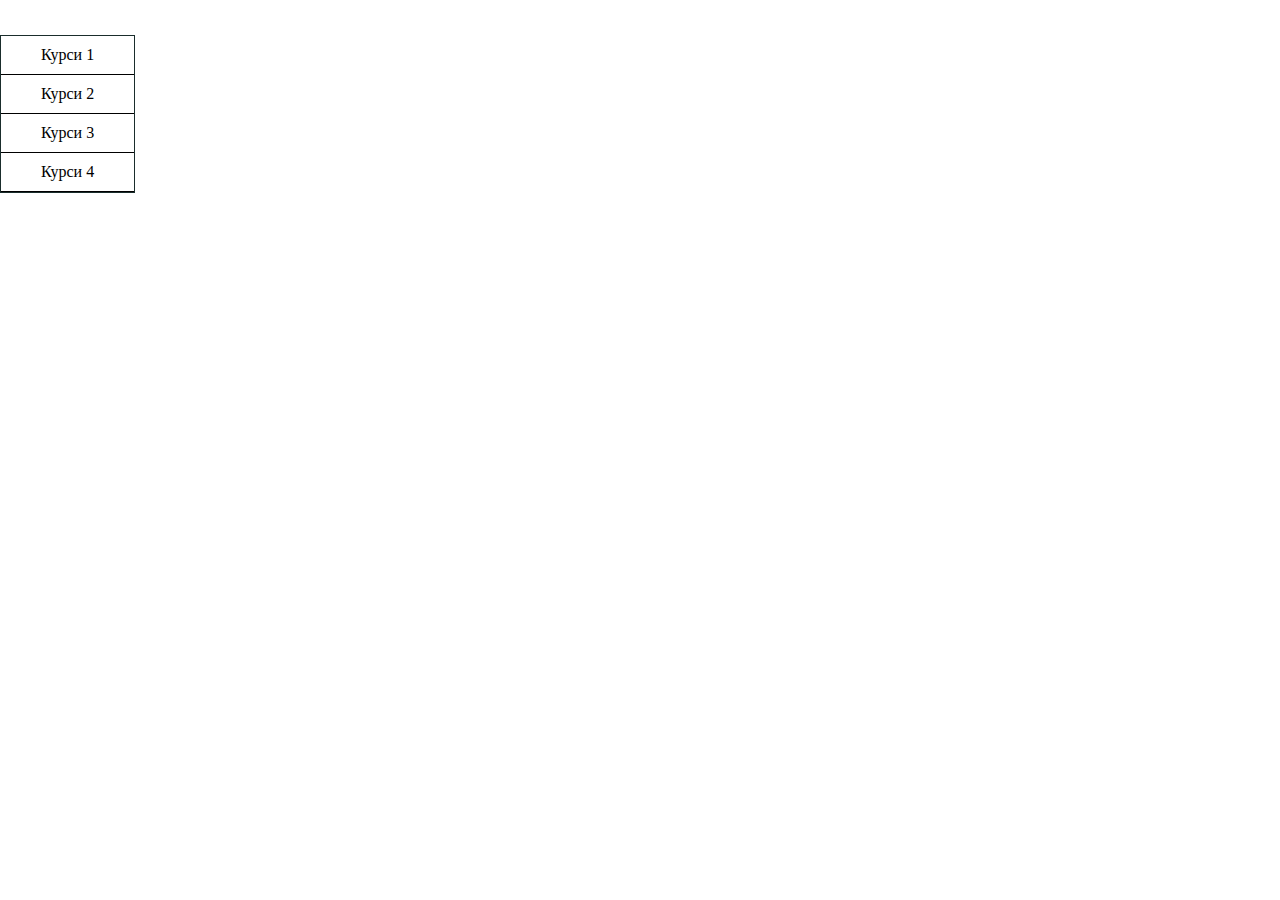
<file: index.html>
<!DOCTYPE html>
<html lang="en">
<head>
    <meta charset="UTF-8">
    <meta name="viewport" content="width=device-width, initial-scale=1.0">
    <link rel="stylesheet" href="./css/style.css">
    <title>Document</title>
</head>
<body>
    <div class="coursess">
        <div class="coursess_item" data-course="1">Курси 1
            <ul class="sub-items">
                <li class="sub-item speciality" data-specialty="Web">Веб-дизайн</li>
                <li class="sub-item speciality" data-specialty="Graphic">Дизайни графики</li>
                <li class="sub-item speciality" data-specialty="SP1">Дизайни робитави</li>
                <li class="sub-item speciality" data-specialty="SP2">Дизайни кастюм ва газвор</li>
                <li class="sub-item speciality" data-specialty="SP3">Дизайни дохили бино</li>
            </ul>
        </div>
        <div class="coursess_item" data-course="2">Курси 2
            <ul class="sub-items">
                <li class="sub-item speciality">Веб-дизайн</li>
                <li class="sub-item speciality">Дизайни графики</li>
                <li class="sub-item speciality">Дизайни робитави</li>
                <li class="sub-item speciality">Дизайни кастюм ва газвор</li>
                <li class="sub-item speciality">Дизайни дохили бино</li>
            </ul>
        </div>
        <div class="coursess_item" data-course="3">Курси 3
            <ul class="sub-items">
                <li class="sub-item speciality">Веб-дизайн</li>
                <li class="sub-item speciality">Дизайни графики</li>
                <li class="sub-item speciality">Дизайни робитави</li>
                <li class="sub-item speciality">Дизайни кастюм ва газвор</li>
                <li class="sub-item speciality">Дизайни дохили бино</li>
            </ul>
        </div>
        <div class="coursess_item" data-course="4">Курси 4
            <ul class="sub-items">
                <li class="sub-item speciality">Веб-дизайн</li>
                <li class="sub-item speciality">Дизайни графики</li>
                <li class="sub-item speciality">Дизайни робитави</li>
                <li class="sub-item speciality">Дизайни кастюм ва газвор</li>
                <li class="sub-item speciality">Дизайни дохили бино</li>
            </ul>
        </div>
    </div>
    <div class="out" id="out">
        <table class="table">
            <tr data-day="Monday">
                <td class="day" id="Monday">Mondey</td>
                <td class="inputs">
                    <input type="text" id="1">
                    <button class="add-btn" id="add-btn" data-inputId = '1'>Add</button>
                </td>
            </tr>
            <tr data-day="Tuesday">
                <td class="day" id="Tuesday">Mondey</td>
                <td class="inputs">
                    <input type="text" id="2">
                    <button class="add-btn" id="add-btn" data-inputId = '2'>Add</button>
                </td>
            </tr>
            <tr data-day="Wednesday">
                <td class="day" id="Wednesday">Mondey</td>
                <td class="inputs">
                    <input type="text" id="3">
                    <button class="add-btn" data-inputId = '3'>Add</button>
                </td>
            </tr>
            <tr data-day="Thuesday">
                <td class="day" id="Thuesday">Mondey</td>
                <td class="inputs">
                    <input type="text" id="4">
                    <button class="add-btn" data-inputId = '4'>Add</button>
                </td>
            </tr>
            <tr data-day="Friday">
                <td class="day" id="Friday">Mondey</td>
                <td class="inputs">
                    <input type="text" id="5">
                    <button class="add-btn" data-inputId = '5'>Add</button>
                </td>
            </tr>
            <tr data-day="Sunday">
                <td class="day" id="Sunday">Mondey</td>
                <td class="inputs">
                    <input type="text" id="6">
                    <button class="add-btn" data-inputId = '6'>Add</button>
                </td>
            </tr>
            <tr data-day="Saturday">
                <td class="day" id="Saturday">Mondey</td>
                <td class="inputs">
                    <input type="text" id="7">
                    <button class="add-btn" data-inputId = '7'>Add</button>
                </td>
            </tr>
            
        </table>
    </div>
</body>
<script src="./js/main.js"></script>
</html>
</file>
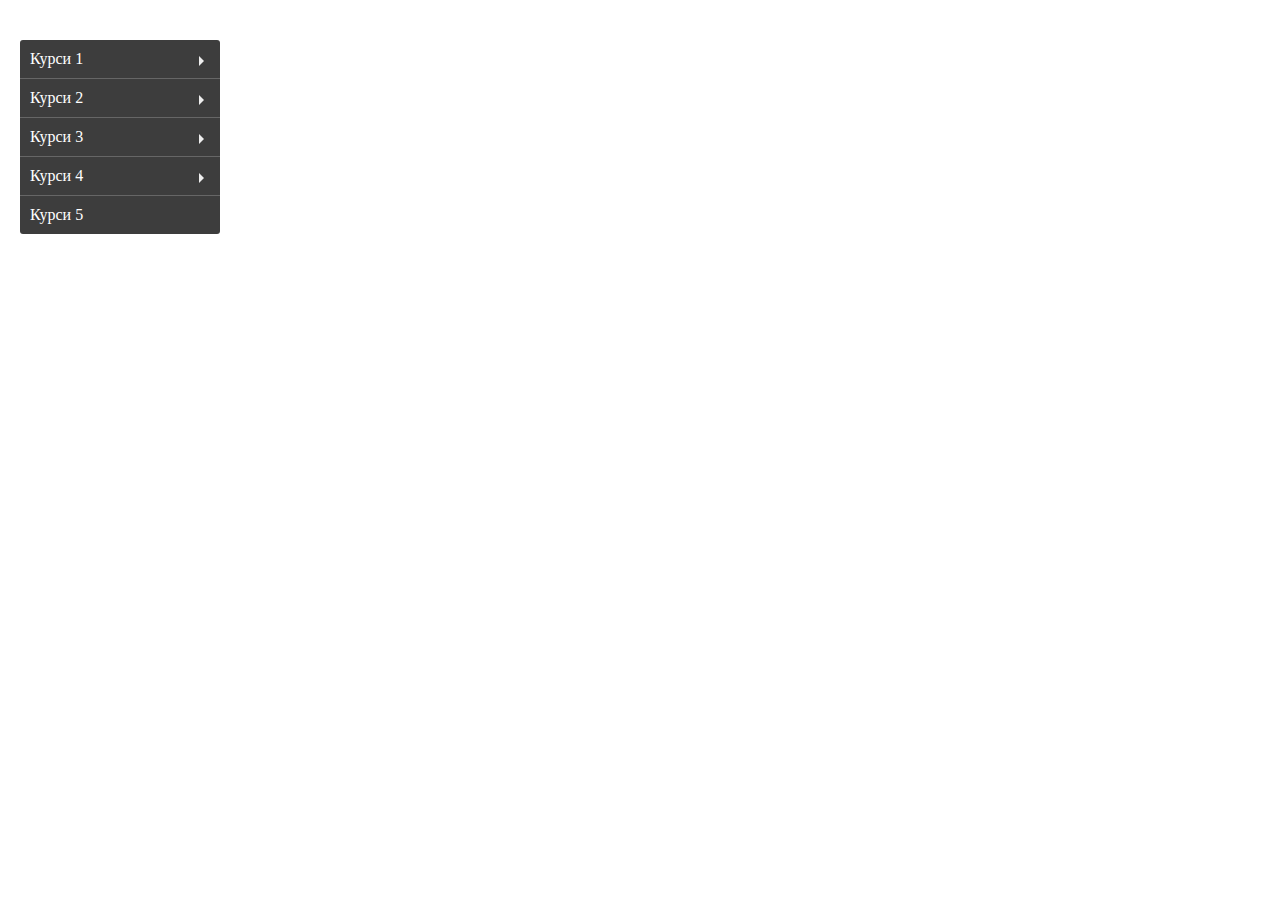
<file: public/index.html>
<!DOCTYPE html>
<html lang="en">

<head>
    <meta charset="UTF-8">
    <meta name="viewport" content="width=device-width, initial-scale=1.0">
    <link rel="stylesheet" href="./css/style.css">
    <title>Ҷадвали дарсӣ</title>
</head>

<body>
    <div class="side" id="side">
        <ul class="menu">
            <li class="menu__list" data-course="1"><a href="#">Курси 1</a>
                <ul class="menu__drop">
                    <li><a href="#" class="spec" data-speciality="Web">Web-Дизайн</a></li>
                    <li><a href="#" class="spec" data-speciality="Web">Дизайни робитавӣ</a></li>
                    <li><a href="#" class="spec" data-speciality="Web">Дизайни дозили бино</a></li>
                    <li><a href="#" class="spec" data-speciality="Web">Дизайни бофандагӣ</a></li>
                    <li><a href="#" class="spec" data-speciality="Web">Дизайни графикӣ</a></li>
                </ul>
            </li>
            <li class="menu__list" data-course="2"><a href="#">Курси 2</a>
                <ul class="menu__drop">
                    <li><a href="#" class="spec" data-speciality="Web">Web-Дизайн</a></li>
                    <li><a href="#" class="spec" data-speciality="Web">Дизайни робитавӣ</a></li>
                    <li><a href="#" class="spec" data-speciality="Web">Дизайни дозили бино</a></li>
                    <li><a href="#" class="spec" data-speciality="Web">Дизайни бофандагӣ</a></li>
                    <li><a href="#" class="spec" data-speciality="Web">Дизайни графикӣ</a></li>
                </ul>
            </li>
            <li class="menu__list" data-course="3"><a href="#">Курси 3</a>
                <ul class="menu__drop">
                    <li><a href="#" class="spec" data-speciality="Web">Web-Дизайн</a></li>
                    <li><a href="#" class="spec" data-speciality="Web">Дизайни робитавӣ</a></li>
                    <li><a href="#" class="spec" data-speciality="Web">Дизайни дозили бино</a></li>
                    <li><a href="#" class="spec" data-speciality="Web">Дизайни бофандагӣ</a></li>
                    <li><a href="#" class="spec" data-speciality="Web">Дизайни графикӣ</a></li>
                </ul>
            </li>
            <li class="menu__list" data-course="1"><a href="#">Курси 4</a>
                <ul class="menu__drop">
                    <li><a href="#" class="spec" data-speciality="Web">Web-Дизайн</a></li>
                    <li><a href="#" class="spec" data-speciality="Web">Дизайни робитавӣ</a></li>
                    <li><a href="#" class="spec" data-speciality="Web">Дизайни дозили бино</a></li>
                    <li><a href="#" class="spec" data-speciality="Web">Дизайни бофандагӣ</a></li>
                    <li><a href="#" class="spec" data-speciality="Web">Дизайни графикӣ</a></li>
                </ul>
            </li>
            <li><a href="#" data-course="5">Курси 5</a></li>
        </ul>
    </div>

    <div class="container">
        <div class="table" id="table">
            <div class="table-title">
                <h3 class="table-title__item">ҷадвали дарсӣ</h3>
            </div>
            <div class="week-days">
                <div class="week-day">
                    <h1 class="week-day__title">Душанбе</h1>
                </div>
                <div class="week-inputs Monday" data-day="Monday">
                    <div class="inputs">
                        <input type="time" value="08:00" class="lesson-input" id="lesson-start1">
                        <input type="time" value="08:00" class="lesson-input" id="lesson-end1">
                        <select class="lesson-input lesson-select" id="lesson1"></select>
                        <select class="lesson-input lesson-select" id="classroom1"></select>
                        <select class="lesson-input lesson-select" id="teacher1"></select>
                    </div>
                    <button type="submit" class="btn add-btn" id="add-btn">Add</button>
                </div>
            </div>
            <div class="week-days">
                <div class="week-day">
                    <h1 class="week-day__title">Сешанбе</h1>
                </div>
                <div class="week-inputs Tuesday" data-day="Tuesday">
                    <div class="inputs">
                        <input type="time" value="08:00" class="lesson-input" id="lesson-start">
                        <input type="time" value="08:00" class="lesson-input" id="lesson-end">
                        <select class="lesson-input lesson-select" id="lesson"></select>
                        <select class="lesson-input lesson-select" id="classroom"></select>
                        <select class="lesson-input lesson-select" id="teacher"></select>
                    </div>
                    <button type="submit" class="btn add-btn" id="add-btn">Add</button>
                </div>
            </div>
            <div class="week-days">
                <div class="week-day">
                    <h1 class="week-day__title">Чоршанбе</h1>
                </div>
                <div class="week-inputs Tuesday" data-day="Wednesday">
                    <div class="inputs">
                        <input type="time" value="08:00" class="lesson-input" id="lesson-start">
                        <input type="time" value="08:00" class="lesson-input" id="lesson-end">
                        <select class="lesson-input lesson-select" id="lesson"></select>
                        <select class="lesson-input lesson-select" id="classroom"></select>
                        <select class="lesson-input lesson-select" id="teacher"></select>
                    </div>
                    <button type="submit" class="btn add-btn" id="add-btn">Add</button>
                </div>
            </div>
            <div class="week-days">
                <div class="week-day">
                    <h1 class="week-day__title">Панҷшанбе</h1>
                </div>
                <div class="week-inputs Thursday" data-day="Thursday">
                    <div class="inputs">
                        <input type="time" value="08:00" class="lesson-input" id="lesson-start">
                        <input type="time" value="08:00" class="lesson-input" id="lesson-end">
                        <select class="lesson-input lesson-select" id="lesson"></select>
                        <select class="lesson-input lesson-select" id="classroom"></select>
                        <select class="lesson-input lesson-select" id="teacher"></select>
                    </div>
                    <button type="submit" class="btn add-btn" id="add-btn">Add</button>
                </div>
            </div>
            <div class="week-days">
                <div class="week-day">
                    <h1 class="week-day__title">Ҷумъа</h1>
                </div>
                <div class="week-inputs Tuesday" data-day="Friday">
                    <div class="inputs">
                        <input type="time" value="08:00" class="lesson-input" id="lesson-start">
                        <input type="time" value="08:00" class="lesson-input" id="lesson-end">
                        <select class="lesson-input lesson-select" id="lesson"></select>
                        <select class="lesson-input lesson-select" id="classroom"></select>
                        <select class="lesson-input lesson-select" id="teacher"></select>
                    </div>
                    <button type="submit" class="btn add-btn" id="add-btn">Add</button>
                </div>
            </div>
            <div class="week-days">
                <div class="week-day">
                    <h1 class="week-day__title">Шанбе</h1>
                </div>
                <div class="week-inputs Tuesday" data-day="Saturday">
                    <div class="inputs">
                        <input type="time" value="08:00" class="lesson-input" id="lesson-start">
                        <input type="time" value="08:00" class="lesson-input" id="lesson-end">
                        <select class="lesson-input lesson-select" id="lesson"></select>
                        <select class="lesson-input lesson-select" id="classroom"></select>
                        <select class="lesson-input lesson-select" id="teacher"></select>
                    </div>
                    <button type="submit" class="btn add-btn" id="add-btn">Add</button>
                </div>
            </div>
            <div class="week-days">
                <div class="week-day">
                    <h1 class="week-day__title">Якшанбе</h1>
                </div>
                <div class="week-inputs Tuesday" data-day="Sunday">
                    <div class="inputs"><input type="time" value="08:00" class="lesson-input" id="lesson-start"><input
                            type="time" value="08:00" class="lesson-input" id="lesson-end"><select
                            class="lesson-input lesson-select" id="lesson"></select><select
                            class="lesson-input lesson-select" id="classroom"></select><select
                            class="lesson-input lesson-select" id="teacher"></select></div>
                    <button type="submit" class="btn add-btn" id="add-btn">Add</button>
                </div>
            </div>
            <button type="submit" class="btn1 save-btn" id="save-btn">Save</button>
        </div>
    </div>
</body>
<script src="./js/main.js"></script>

</html>
</file>
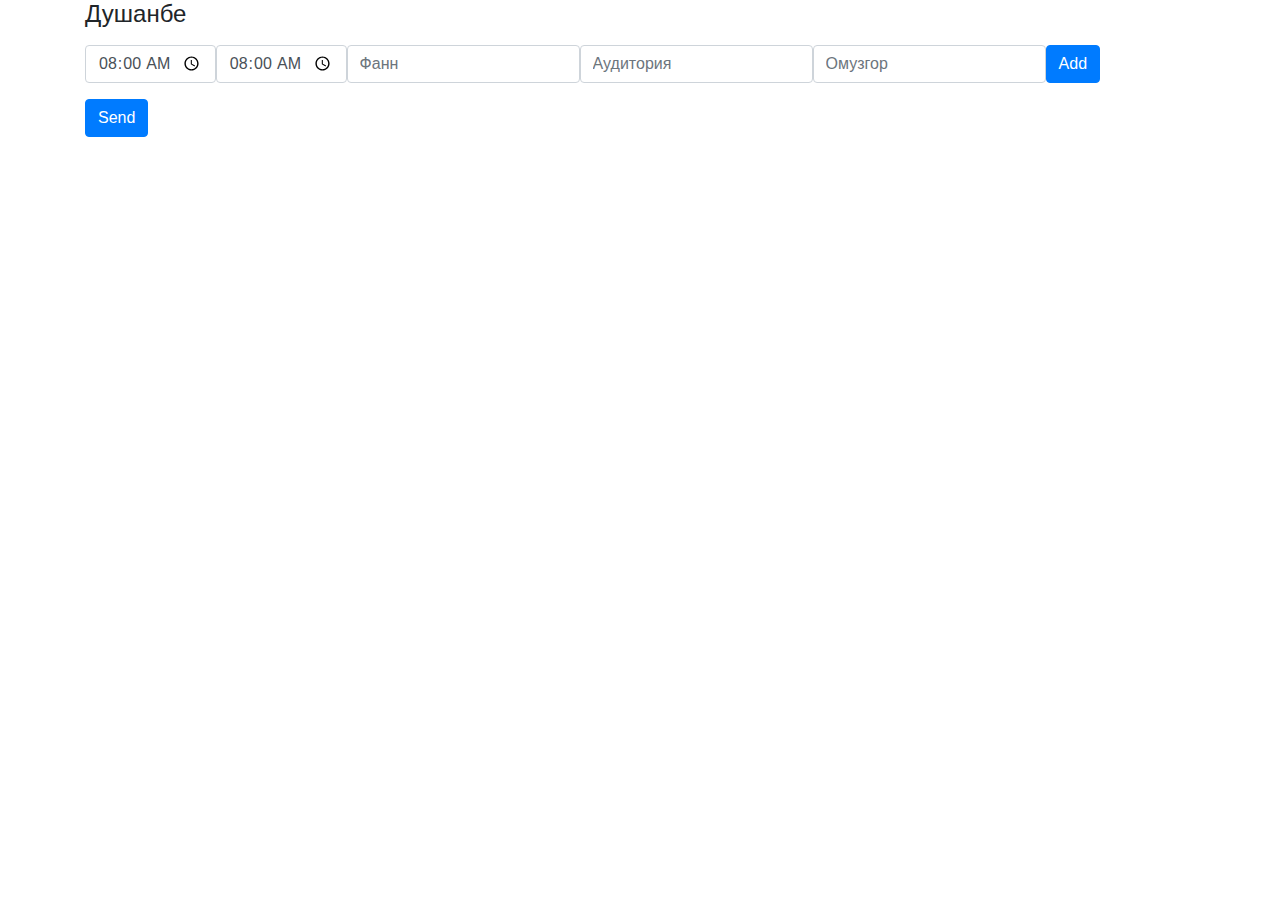
<file: 1.html>
<!doctype html>
<html lang="ru">
<head>
    <!-- Required meta tags -->
    <meta charset="utf-8">
    <meta name="viewport" content="width=device-width, initial-scale=1, shrink-to-fit=no">

    <!-- Bootstrap CSS -->
    <link rel="stylesheet" href="https://stackpath.bootstrapcdn.com/bootstrap/4.5.2/css/bootstrap.min.css" integrity="sha384-JcKb8q3iqJ61gNV9KGb8thSsNjpSL0n8PARn9HuZOnIxN0hoP+VmmDGMN5t9UJ0Z" crossorigin="anonymous">

    <title>TimeTable</title>
</head>
<body>

<div class="container">
    <label><h4>Душанбе</h4></label>
    <div class="form-group form-inline">
        <input type="time" value="08:00" class="form-control">
        <input type="time" value="08:00" class="form-control">
        <input type="text" class="form-control" placeholder="Фанн">
        <input type="number" class="form-control" placeholder="Аудитория" min="0">
        <input type="text" class="form-control" placeholder="Омузгор">
        <button type="submit" class="btn btn-primary">Add</button>
    </div>

    <button type="submit" class="btn btn-primary">Send</button>
</div>

<script src="https://code.jquery.com/jquery-3.5.1.slim.min.js" integrity="sha384-DfXdz2htPH0lsSSs5nCTpuj/zy4C+OGpamoFVy38MVBnE+IbbVYUew+OrCXaRkfj" crossorigin="anonymous"></script>
<script src="https://cdn.jsdelivr.net/npm/popper.js@1.16.1/dist/umd/popper.min.js" integrity="sha384-9/reFTGAW83EW2RDu2S0VKaIzap3H66lZH81PoYlFhbGU+6BZp6G7niu735Sk7lN" crossorigin="anonymous"></script>
<script src="https://stackpath.bootstrapcdn.com/bootstrap/4.5.2/js/bootstrap.min.js" integrity="sha384-B4gt1jrGC7Jh4AgTPSdUtOBvfO8shuf57BaghqFfPlYxofvL8/KUEfYiJOMMV+rV" crossorigin="anonymous"></script>
</body>
</html>
</file>
<file: css/style.css>
* {
    margin: 0;
    padding: 0;
    box-sizing: border-box;
}
a, ul, li, ol {
    text-decoration: none;
    list-style: none;
}

.coursess {
    display: inline-block;
    margin-top: 35px;
    border: 1px solid #1a2d2c;
}
.coursess_item{
    padding: 10px 40px;
    cursor: pointer;
    border-bottom: 1px solid #000;
    position: relative;
}

.sub-items {
    display: none;
    border: 1px solid #000;
    position: absolute;
    left: 100%;
    top: 50%;
}
.sub-item {
    min-width: 150px;
    padding: 5px 10px;
    width: 100%;
}

.coursess_item:hover .sub-items {
    display: block;
    transition: all 0.7s ease;
    top: 0%;
}
.sub-item:hover {
    font-weight: bold;
}


.out {
    max-width: 1120px;
    margin: auto;
    display: none;
    justify-content: center;
}


td, tr, table{
    border: 1px solid #1a2d2c;
}

td {
    padding: 10px 15px;
}
</file>
<file: public/css/style.css>
:root {
    --clr1: #3d3d3d;
    --clr2: #666;
}

* {
    margin: 0;
    padding: 0;
    box-sizing: border-box;
    user-select: none;
}

a, ul, li, div {
    list-style: none;
    text-decoration: none;
}

body {
    padding: 20px 0;
}

.container {
    max-width: 1200px;
    margin: auto;
    display: flex;
    flex-direction: column;
    align-items: center;
}

/******************************** Menu *************************************/

.side {
    width: 200px;
    margin: 20px;
}

.side.non-active {
    display: none;
}

.menu a {
    background-color: #3d3d3d;
    color: #fff;
    padding: 10px;
    display: block;
    border-bottom: 1px solid #666;
    transition: 0.5s all;
}

.menu li:first-child a, .menu li .menu__drop li:first-child a {
    border-radius: 3px 3px 0 0;
}

.menu li:last-child a, .menu li .menu__drop li:last-child a {
    border-radius: 0 0 3px 3px;
    border-bottom: 0;
}

.menu li .menu__drop li a {
    border-radius: 0;
    border-bottom: 1px solid #666;
}

.menu a:hover {
    background-color: #666;
    padding: 10px 0 10px 20px;
}

.menu__list {
    position: relative;
}

.menu__drop {
    position: absolute;
    width: 100%;
    left: 100%;
    top: -9999em;
    opacity: 0;
    border-left: 10px solid transparent;
    transition: 0.5s opacity;
}

.menu__list:hover .menu__drop {
    opacity: 1;
    top: 0;
}

.menu__list::after {
    content: " ";
    position: absolute;
    border: 5px solid;
    border-color: transparent transparent transparent #eee;
    top: 1em;
    right: 0.7em;
    transition: 0.5s;
}

.menu__list:hover::after {
    transform: scaleX(-1);
}

/**************************************** Menu ******************************************/
/* ************************************** Table *****************************************/

.table-title {
    text-align: center; 
    font-size: 24px; 
    text-transform: uppercase;
    padding: 15px 0;
}

.table-title__item {}

.table {
    display: none;
}

.table.active {
    display: block;
}

.week-days {
    display: flex;
    border: 1px solid #333;
    min-height: 206px;
}

.week-day {
    position: relative;
    writing-mode: vertical-rl; 
    margin: auto 0;
    padding: 10px 8px;
}
.week-days:last-child .week-day {
    padding: 0;
}

.week-day__title {
    font-size: 35px;
    color: #0006;
    text-align: center;
    transform: rotateZ(-180deg);
}

.week-inputs {
    padding: 4px 5px;
    border-left: 1px solid #333; 
    position: relative;
}

.inputs {
    margin-bottom: 5px;
    flex-wrap: nowrap;
}

.lesson-input {
    max-height: 25px;
    padding: 2px 5px;
    color: #495057;
    border: 1px solid #ced4da;
    font-size: 14px;
    font-weight: 700;
    line-height: 1.5;
    border-radius: .25rem;
    margin-left: 4px;
}

.lesson-select {
    min-width: 201px;
}

.btn {
    max-height: 30px;
    padding: 4px 15px;
    margin: 8px 0px;
    font-size: 1rem;
    background-color: var(--clr1);
    border-color: var(--clr1);
    font-weight: 400;
    color: #fff;
    border-radius: .25rem;
}

.btn1 {
    padding: 8px 35px;
    margin: 25px 0;
    position: relative;
    left: 100%;
    transform: translateX(-100%);
    border: none;
    border-color: #3d3d3d;
    border-radius: .25rem;
    background-color: #3d3d3d;
    font-size: 16px;
    color: #fff;
}

.add-btn {
    position: relative;
    left: 90%;
    
}

/* ************************************* Table ***************************************** */
</file>
